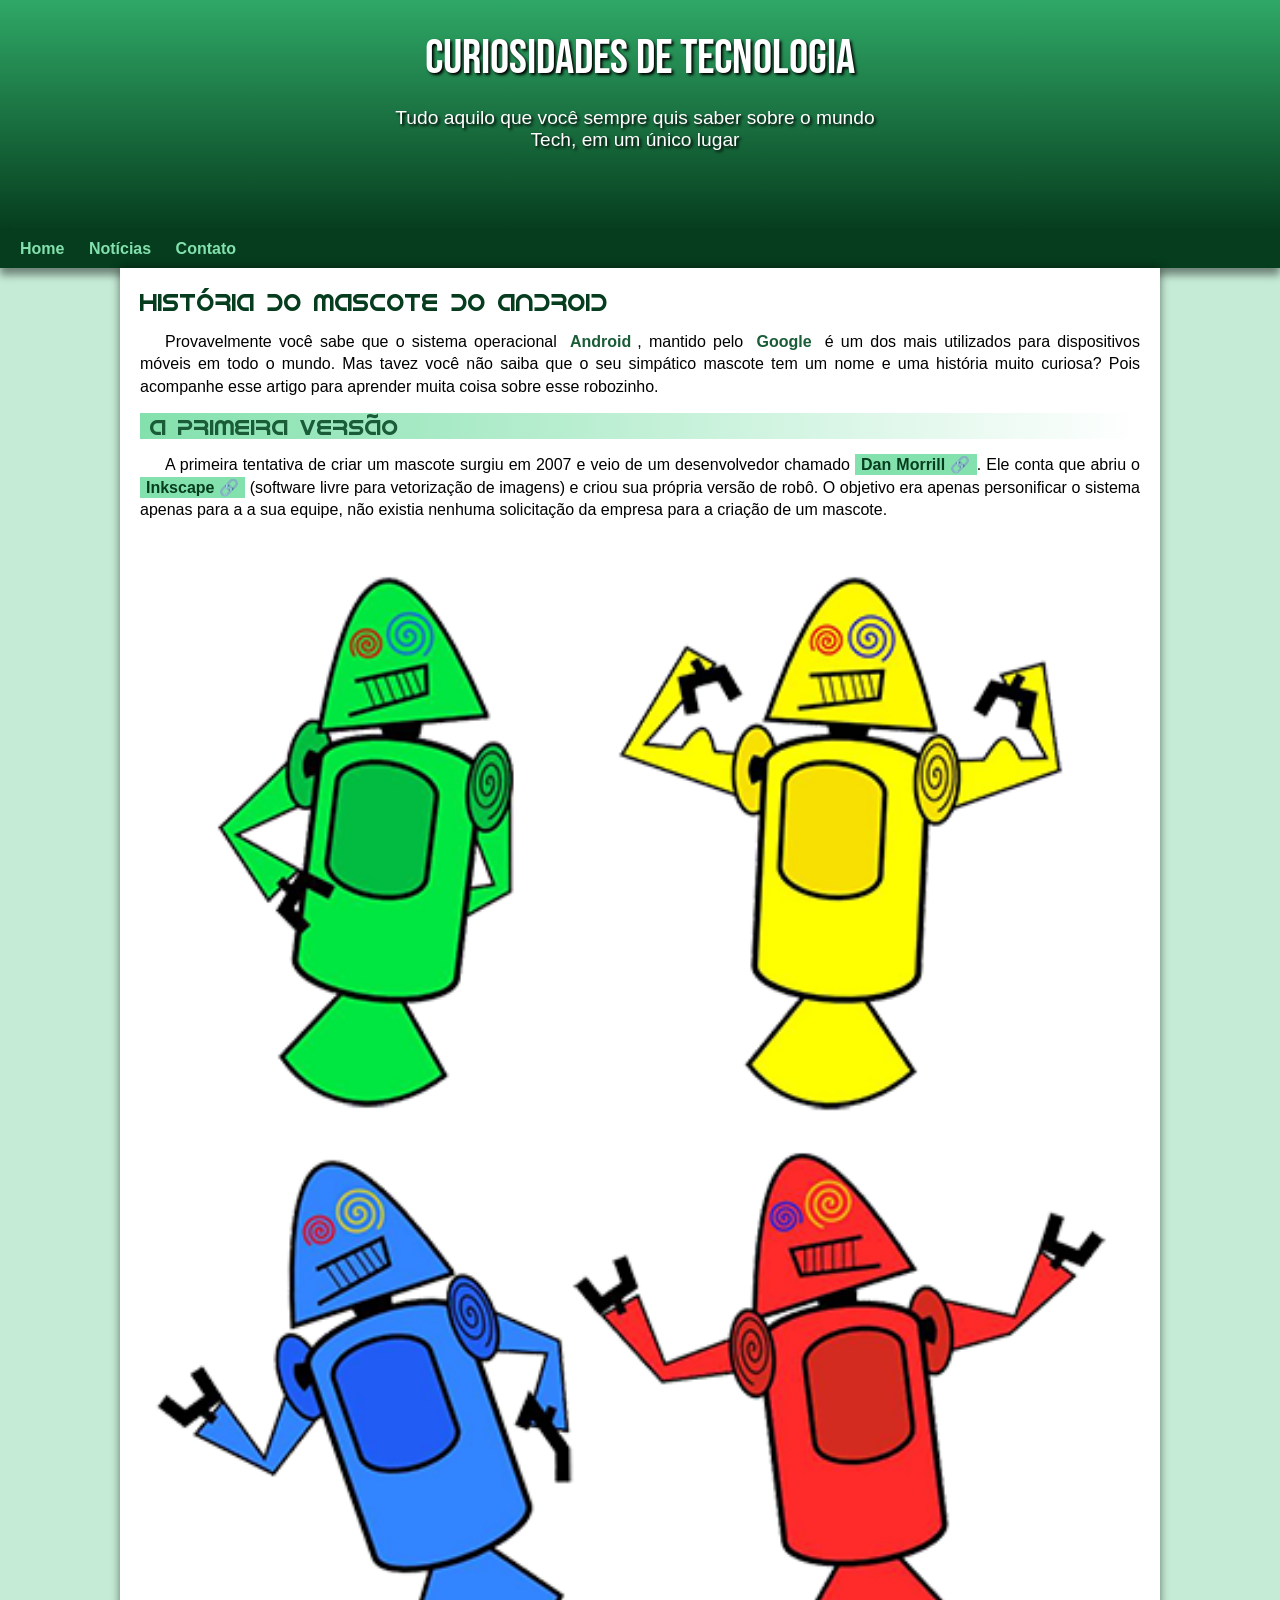
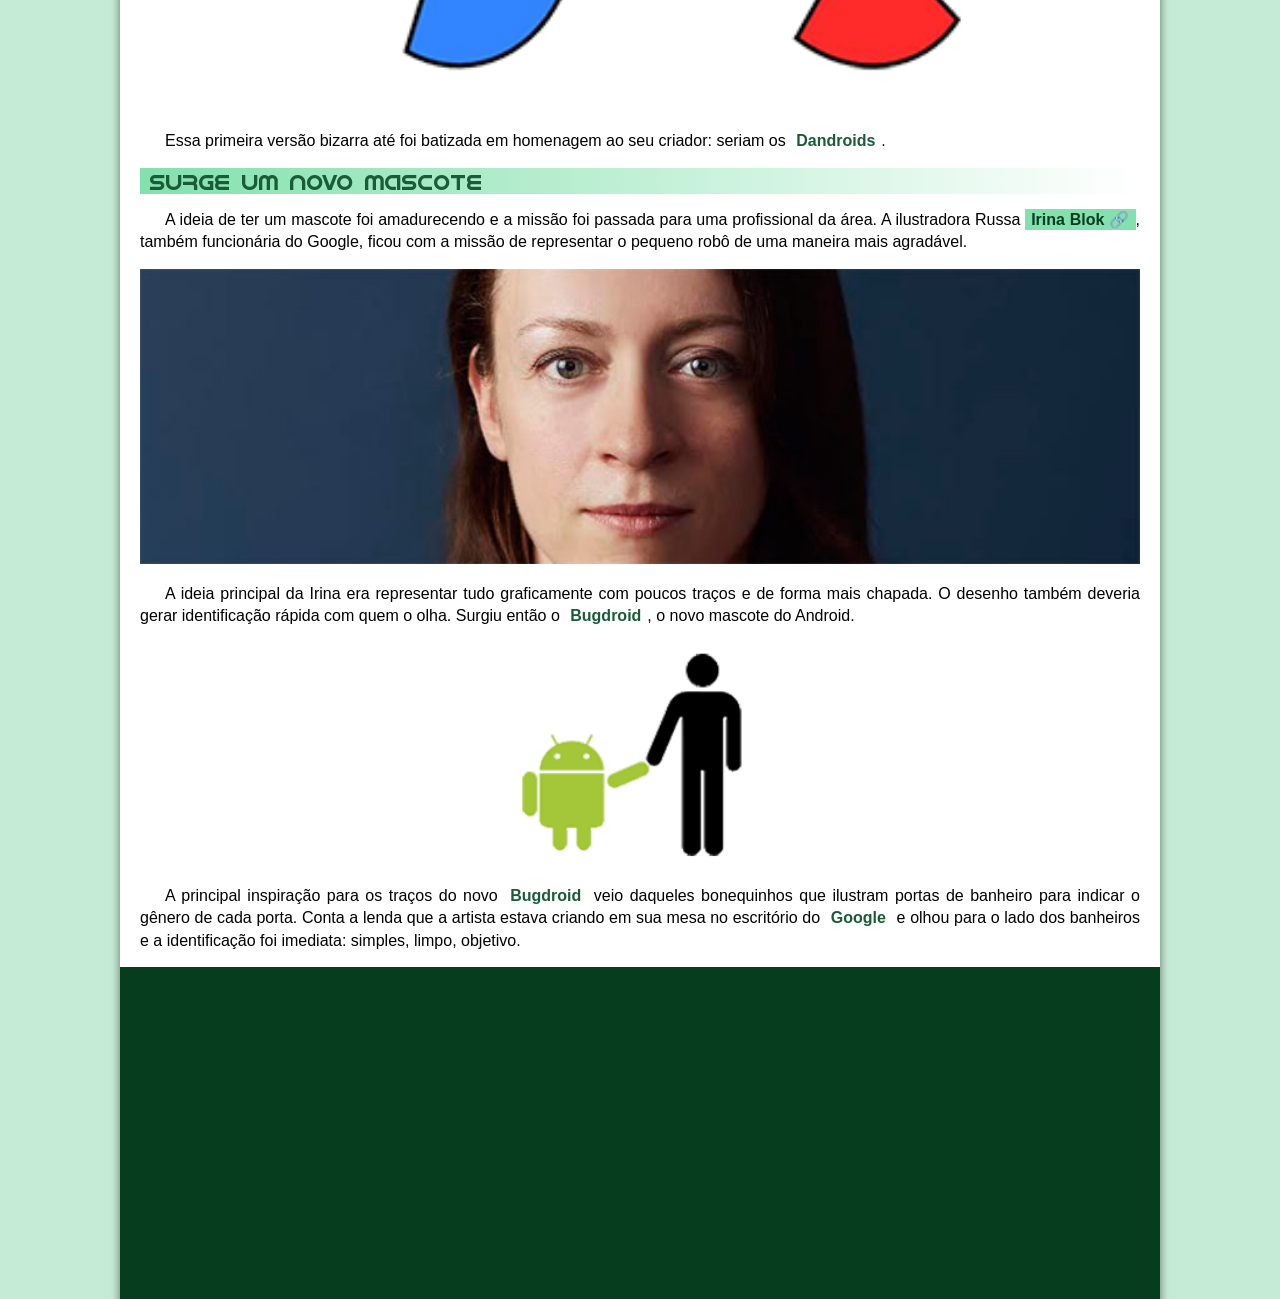
<file: index.html>
<!doctype html>
<html lang="pt-br">
  <head>
    <meta charset="UTF-8" />
    <meta name="viewport" content="width=device-width, initial-scale=1.0" />
    <title>Como surgiu o mascote do Android?</title>
    <link rel="shortcut icon" href="imagens/favicon.ico" type="image/x-icon" />
    <link rel="stylesheet" href="estilo/style.css" />
  </head>
  <body>
    <header>
        <h1>Curiosidades de tecnologia</h1>
        <p>
          Tudo aquilo que você sempre quis saber sobre o mundo Tech, em um único
          lugar
        </p>
    </header>
    <nav>
      <a href="#">Home</a>
      <a href="#">Notícias</a>
      <a href="#">Contato</a>
    </nav>
    <main>
    
        <article>
          <h1>História do Mascote do Android</h1>
          <p>
            Provavelmente você sabe que o sistema operacional
            <strong>Android</strong>, mantido pelo <strong>Google</strong> é um
            dos mais utilizados para dispositivos móveis em todo o mundo. Mas
            tavez você não saiba que o seu simpático mascote tem um nome e uma
            história muito curiosa? Pois acompanhe esse artigo para aprender muita
            coisa sobre esse robozinho.
          </p>
          <h2>A primeira versão</h2>
          <p>
            A primeira tentativa de criar um mascote surgiu em 2007 e veio de um
            desenvolvedor chamado
            <a
              href="https://androidcommunity.com/dan-morrill-shows-us-the-android-mascot-that-almost-was-20130103/"
              target="_blank"
              class="externo"
              >Dan Morrill</a
            >. Ele conta que abriu o
            <a
              href="https://inkscape.org/release/inkscape-1.4.2/windows/64-bit/msi/dl/"
              target="_blank"
              class="externo"
              >Inkscape</a
            >
            (software livre para vetorização de imagens) e criou sua própria
            versão de robô. O objetivo era apenas personificar o sistema apenas
            para a a sua equipe, não existia nenhuma solicitação da empresa para a
            criação de um mascote.
          </p>
          <picture>
            <source
              media="(max-width: 650px)"
              srcset="imagens/dan-droids-pq.png"
            />
            <img src="imagens/dan-droids.png" alt="Primeiro mascote do android" />
          </picture>
          <p>
            Essa primeira versão bizarra até foi batizada em homenagem ao seu
            criador: seriam os <strong>Dandroids</strong>.
          </p>
          <h2>Surge um novo mascote</h2>
          <p>
            A ideia de ter um mascote foi amadurecendo e a missão foi passada para
            uma profissional da área. A ilustradora Russa
            <a
              href="https://www.irinablok.com/android"
              target="_blank"
              class="externo"
              >Irina Blok</a
            >, também funcionária do Google, ficou com a missão de representar o
            pequeno robô de uma maneira mais agradável.
          </p>
          <picture>
            <source
              media="(max-width: 650px)"
              srcset="imagens/irina-blok-pq.jpg"
            />
            <img
              src="imagens/irina-blok.jpg"
              alt="Irina Blok, criadora do Bugdroid"
            />
          </picture>
          <p>
            A ideia principal da Irina era representar tudo graficamente com
            poucos traços e de forma mais chapada. O desenho também deveria gerar
            identificação rápida com quem o olha. Surgiu então o
            <strong>Bugdroid</strong>, o novo mascote do Android.
          </p>
          <img src="imagens/bugdroid.png" class="pequena" alt="Bugdroid" />
          <p>
            A principal inspiração para os traços do novo
            <strong>Bugdroid</strong> veio daqueles bonequinhos que ilustram
            portas de banheiro para indicar o gênero de cada porta. Conta a lenda
            que a artista estava criando em sua mesa no escritório do
            <strong>Google</strong> e olhou para o lado dos banheiros e a
            identificação foi imediata: simples, limpo, objetivo.
          </p>
        <div class="video">
      </section>
  
          <iframe
            width="560"
            height="315"
            src="https://www.youtube.com/embed/l2UDgpLz20M?si=G0NsQ5dsIKgA8Tqu"
            title="YouTube video player"
            frameborder="0"
            allow="
              accelerometer;
              autoplay;
              clipboard-write;
              encrypted-media;
              gyroscope;
              picture-in-picture;
              web-share;
            "
            referrerpolicy="strict-origin-when-cross-origin"
            allowfullscreen
          ></iframe>
</div>

        <aside>
          <h3>Quer aprender mais?</h3>

          <p>
            Outro assunto curioso em relação ao Android é que cada versão sempre
            foi nomeada em homenagem a um doce, em ordem alfabética a partir da
            versão 1.5 até a 9.0.
          </p>

          <ul>
            <li>1.5 - <abbr title="Bolo de copo">Cupcake</abbr></li>
            <li>1.6 - <abbr title="Rosquinha">Donut</abbr></li>
            <li>3.0 - <abbr title="Bomba">Eclair</abbr></li>
            <li>2.2 - <abbr title="Iogurte congelado">Froyo</abbr></li>
            <li>2.3 - <abbr title="Biscoito de gengibre">Gingerbread</abbr></li>
            <li>3.0 - <abbr title="Favo de mel">Honeycomb</abbr></li>
            <li>
              4.0 - <abbr title="Sanduiche Sorvete">Ice Cream Sandwich</abbr>
            </li>
            <li>4.1 - <abbr title="Jujuba">Jelly Bean</abbr></li>
            <li>4.4 - <abbr title="Kitkat">KitKat</abbr></li>
            <li>5.0 - <abbr title="Pirulito">Lolipop</abbr></li>
            <li>6.0 - <abbr title="Marshmallow">Marshmallow</abbr></li>
            <li>7.0 - <abbr title="Torrone">Nougat</abbr></li>
            <li>8.0 - <abbr title="Oreo">Oreo</abbr></li>
            <li>9.0 - <abbr title="Torta">Pie</abbr></li>
          </ul>

          <p>
            Infelizmente, o <strong>Android Q</strong> não existiu, pois o
            Google resolveu pôr fim a essa divertida prática e começou a usar
            numerações, o que deu origem ao Android 10.
          </p>

          <p>
            Acesse aqui o site
            <a
              href="https://www.android.com/why-android/"
              target="_blank"
              class="externo"
              >Android History</a
            >
            para conhecer a sequência das versões "adocicadas" e o que cada uma
            trouxe para o sistema Android.
          </p>
        </aside>

        <p>
          Então é isso! Espero que você tenha gostado do nosso artigo com essa
          curiosidade sobre o sistema <strong>Android</strong> e seu simpático
          mascote.
        </p>
      </article>
    </main>
    <footer>
      <p>Site criado por Enzo para o desafio</p>
    </footer>
  </body>
</html>
</file>
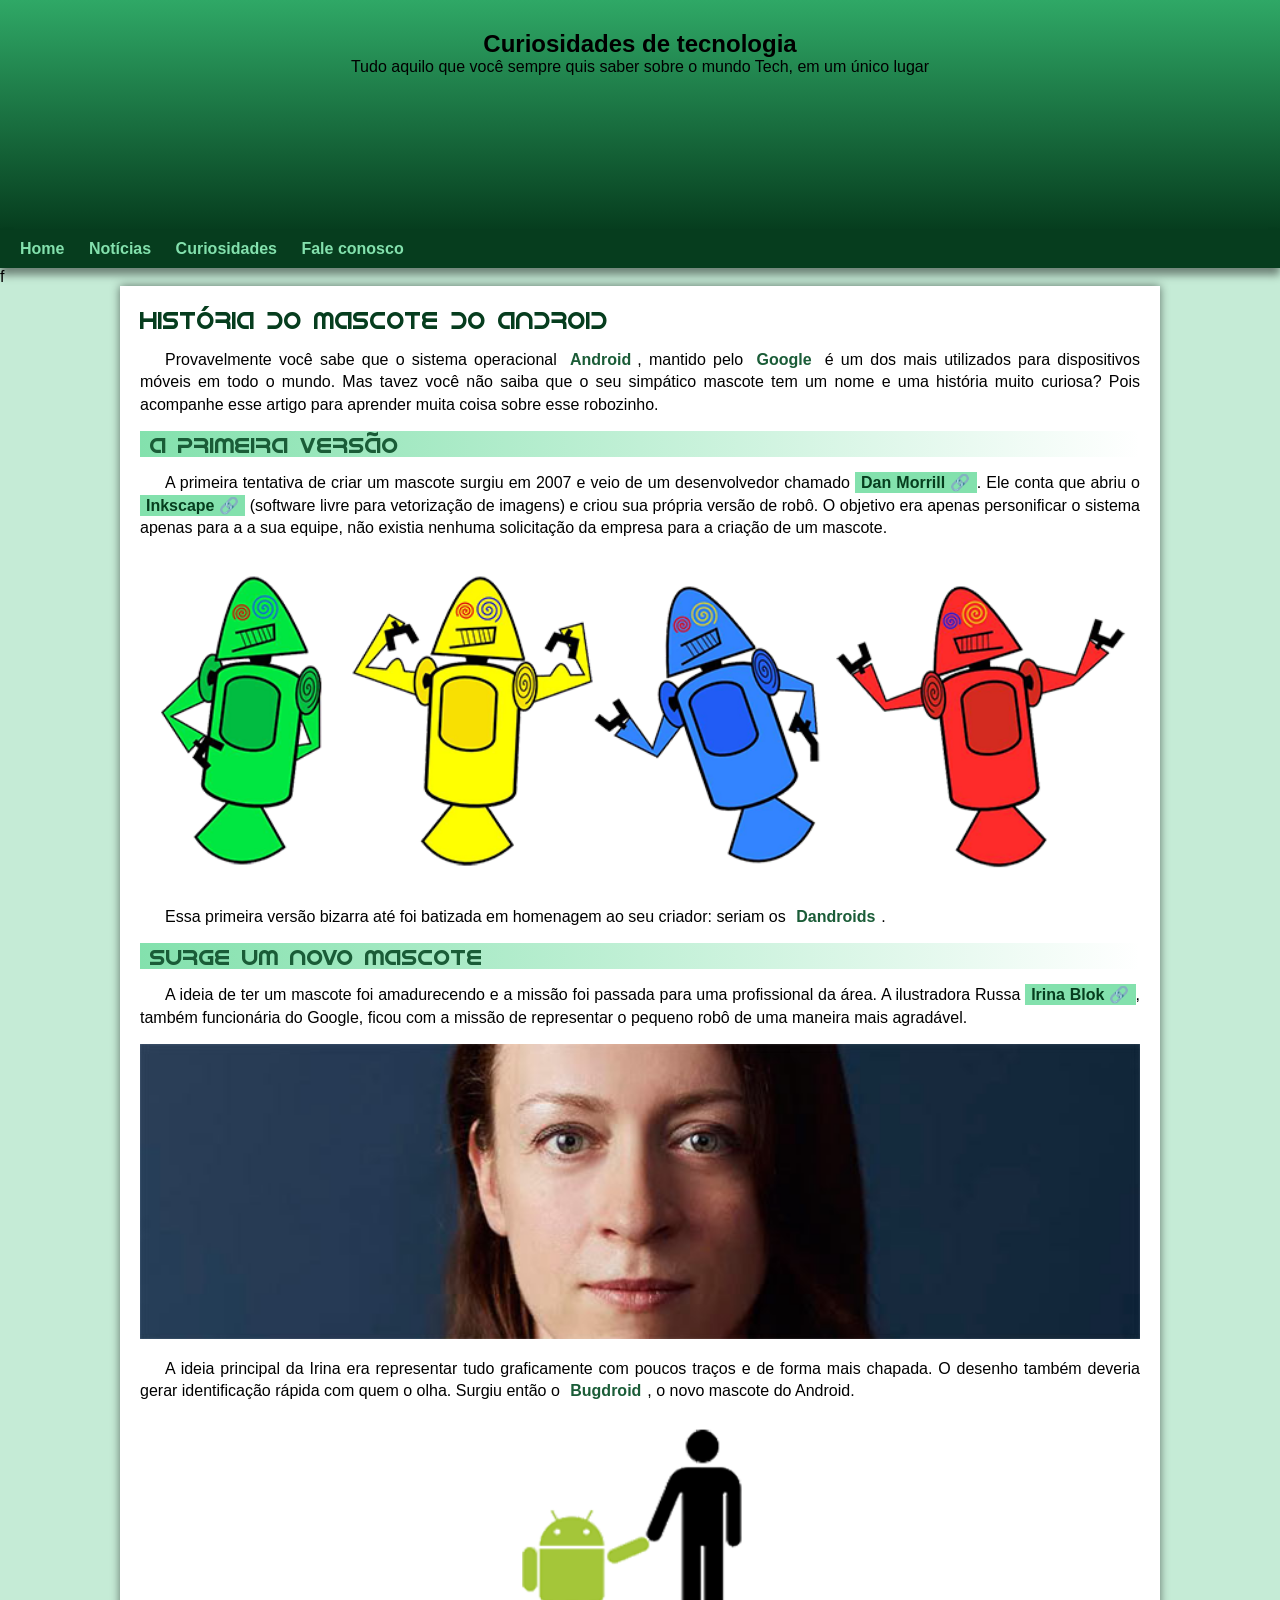
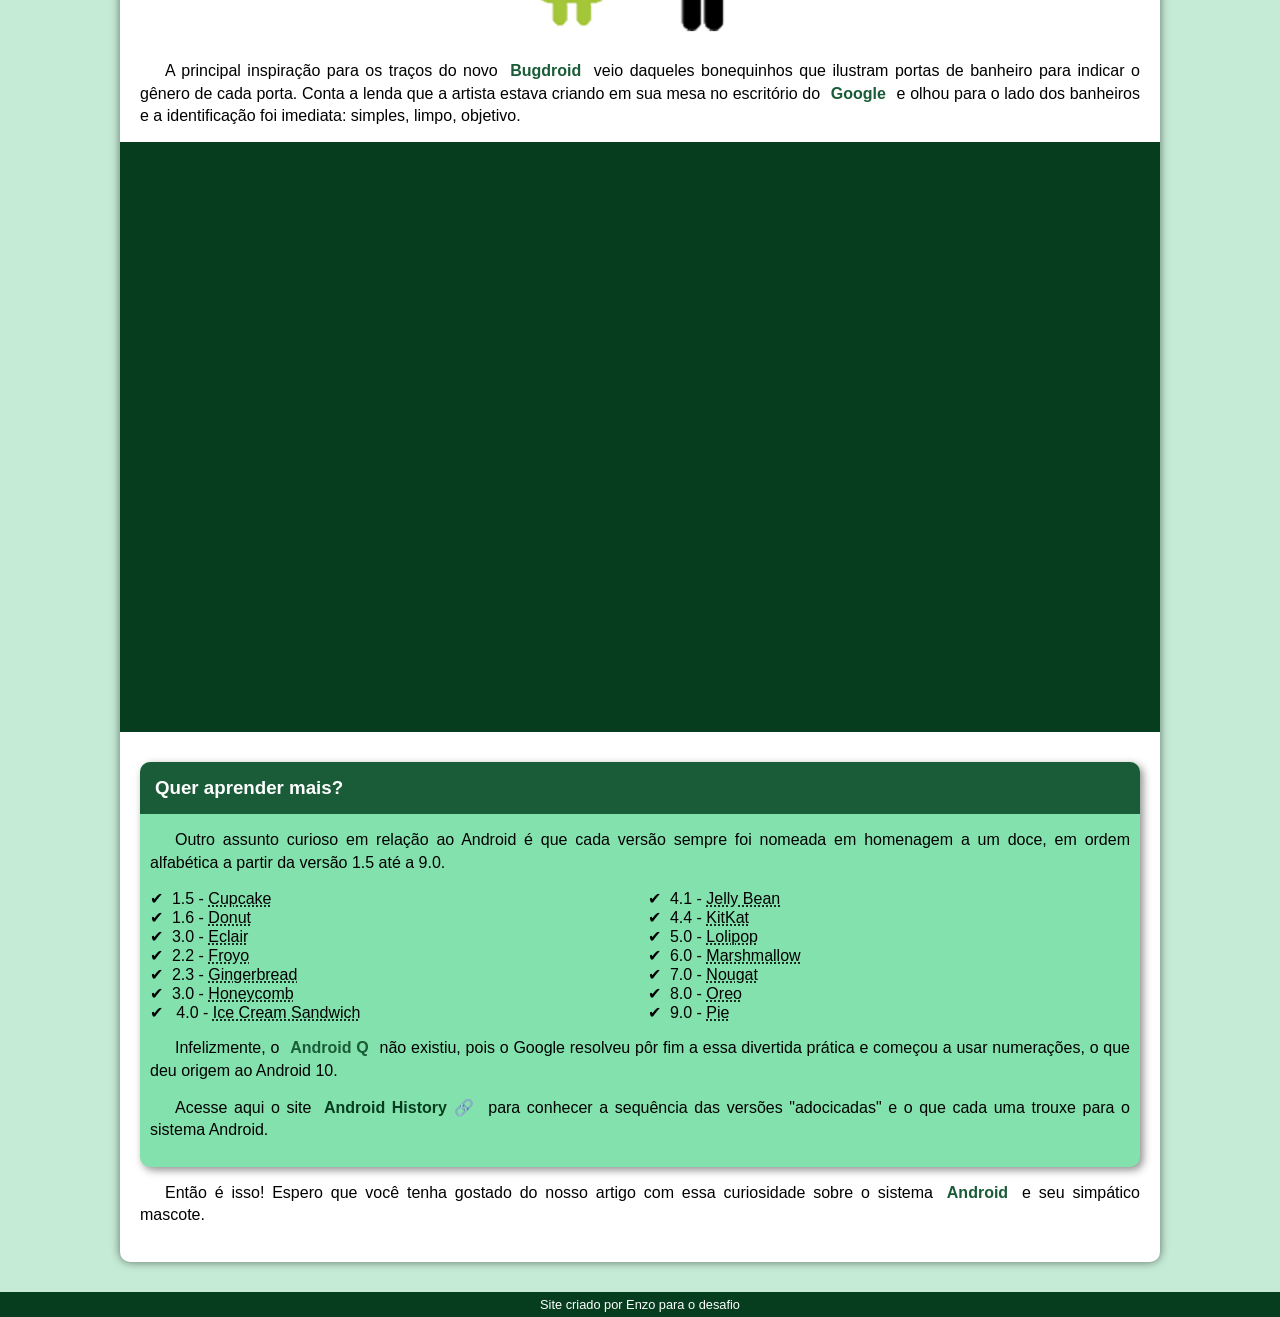
<file: index.html.html>
<!doctype html>
<html lang="pt-br">
  <head>
    <meta charset="UTF-8" />
    <meta name="viewport" content="width=device-width, initial-scale=1.0" />
    <title>Como surgiu o mascote do Android?</title>
    <link rel="shortcut icon" href="imagens/favicon.ico" type="image/x-icon" />
    <link rel="stylesheet" href="estilo/style.css" />
  </head>
  <body>
    <header>
      <section id="home">
        <h1>Curiosidades de tecnologia</h1>
        <p>
          Tudo aquilo que você sempre quis saber sobre o mundo Tech, em um único
          lugar
        </p>
      </section>
    </header>
    <nav>
      <a href="#home">Home</a>
      <a href="#noticias">Notícias</a>
      <a href="#">Curiosidades</a>
      <a href="#">Fale conosco</a>
    </nav>f
    <main>
    
        <article>
          <h1>História do Mascote do Android</h1>
          <p>
            Provavelmente você sabe que o sistema operacional
            <strong>Android</strong>, mantido pelo <strong>Google</strong> é um
            dos mais utilizados para dispositivos móveis em todo o mundo. Mas
            tavez você não saiba que o seu simpático mascote tem um nome e uma
            história muito curiosa? Pois acompanhe esse artigo para aprender muita
            coisa sobre esse robozinho.
          </p>
          <h2>A primeira versão</h2>
          <p>
            A primeira tentativa de criar um mascote surgiu em 2007 e veio de um
            desenvolvedor chamado
            <a
              href="https://androidcommunity.com/dan-morrill-shows-us-the-android-mascot-that-almost-was-20130103/"
              target="_blank"
              class="externo"
              >Dan Morrill</a
            >. Ele conta que abriu o
            <a
              href="https://inkscape.org/release/inkscape-1.4.2/windows/64-bit/msi/dl/"
              target="_blank"
              class="externo"
              >Inkscape</a
            >
            (software livre para vetorização de imagens) e criou sua própria
            versão de robô. O objetivo era apenas personificar o sistema apenas
            para a a sua equipe, não existia nenhuma solicitação da empresa para a
            criação de um mascote.
          </p>
          <picture>
            <source
              media="(max-width: 650px)"
              srcset="imagens/dan-droids-pq.png"
            />
            <img src="imagens/dan-droids.png" alt="Primeiro mascote do android" />
          </picture>
          <p>
            Essa primeira versão bizarra até foi batizada em homenagem ao seu
            criador: seriam os <strong>Dandroids</strong>.
          </p>
          <h2>Surge um novo mascote</h2>
          <p>
            A ideia de ter um mascote foi amadurecendo e a missão foi passada para
            uma profissional da área. A ilustradora Russa
            <a
              href="https://www.irinablok.com/android"
              target="_blank"
              class="externo"
              >Irina Blok</a
            >, também funcionária do Google, ficou com a missão de representar o
            pequeno robô de uma maneira mais agradável.
          </p>
          <picture>
            <source
              media="(max-width: 650px)"
              srcset="imagens/irina-blok-pq.jpg"
            />
            <img
              src="imagens/irina-blok.jpg"
              alt="Irina Blok, criadora do Bugdroid"
            />
          </picture>
          <p>
            A ideia principal da Irina era representar tudo graficamente com
            poucos traços e de forma mais chapada. O desenho também deveria gerar
            identificação rápida com quem o olha. Surgiu então o
            <strong>Bugdroid</strong>, o novo mascote do Android.
          </p>
          <img src="imagens/bugdroid.png" class="pequena" alt="Bugdroid" />
          <p>
            A principal inspiração para os traços do novo
            <strong>Bugdroid</strong> veio daqueles bonequinhos que ilustram
            portas de banheiro para indicar o gênero de cada porta. Conta a lenda
            que a artista estava criando em sua mesa no escritório do
            <strong>Google</strong> e olhou para o lado dos banheiros e a
            identificação foi imediata: simples, limpo, objetivo.
          </p>
        <div class="video">
      </section>
  
          <iframe
            width="560"
            height="315"
            src="https://www.youtube.com/embed/l2UDgpLz20M?si=G0NsQ5dsIKgA8Tqu"
            title="YouTube video player"
            frameborder="0"
            allow="
              accelerometer;
              autoplay;
              clipboard-write;
              encrypted-media;
              gyroscope;
              picture-in-picture;
              web-share;
            "
            referrerpolicy="strict-origin-when-cross-origin"
            allowfullscreen
          ></iframe>
</div>

        <aside>
          <h3>Quer aprender mais?</h3>

          <p>
            Outro assunto curioso em relação ao Android é que cada versão sempre
            foi nomeada em homenagem a um doce, em ordem alfabética a partir da
            versão 1.5 até a 9.0.
          </p>

          <ul>
            <li>1.5 - <abbr title="Bolo de copo">Cupcake</abbr></li>
            <li>1.6 - <abbr title="Rosquinha">Donut</abbr></li>
            <li>3.0 - <abbr title="Bomba">Eclair</abbr></li>
            <li>2.2 - <abbr title="Iogurte congelado">Froyo</abbr></li>
            <li>2.3 - <abbr title="Biscoito de gengibre">Gingerbread</abbr></li>
            <li>3.0 - <abbr title="Favo de mel">Honeycomb</abbr></li>
            <li>
              4.0 - <abbr title="Sanduiche Sorvete">Ice Cream Sandwich</abbr>
            </li>
            <li>4.1 - <abbr title="Jujuba">Jelly Bean</abbr></li>
            <li>4.4 - <abbr title="Kitkat">KitKat</abbr></li>
            <li>5.0 - <abbr title="Pirulito">Lolipop</abbr></li>
            <li>6.0 - <abbr title="Marshmallow">Marshmallow</abbr></li>
            <li>7.0 - <abbr title="Torrone">Nougat</abbr></li>
            <li>8.0 - <abbr title="Oreo">Oreo</abbr></li>
            <li>9.0 - <abbr title="Torta">Pie</abbr></li>
          </ul>

          <p>
            Infelizmente, o <strong>Android Q</strong> não existiu, pois o
            Google resolveu pôr fim a essa divertida prática e começou a usar
            numerações, o que deu origem ao Android 10.
          </p>

          <p>
            Acesse aqui o site
            <a
              href="https://www.android.com/why-android/"
              target="_blank"
              class="externo"
              >Android History</a
            >
            para conhecer a sequência das versões "adocicadas" e o que cada uma
            trouxe para o sistema Android.
          </p>
        </aside>

        <p>
          Então é isso! Espero que você tenha gostado do nosso artigo com essa
          curiosidade sobre o sistema <strong>Android</strong> e seu simpático
          mascote.
        </p>
      </article>
    </main>
    <footer>
      <p>Site criado por Enzo para o desafio</p>
    </footer>
  </body>
</html>
</file>
<file: estilo/style.css>
@charset "UTF-8";

@import url("https://fonts.googleapis.com/css2?family=Bebas+Neue&display=swap");

@font-face {
  font-family: "Android";
  src: url("../fontes/idroid.otf") format("opentype");
  font-weight: normal;
}

:root {
  --cor0: #c5ebd6;
  --cor1: #83e1ad;
  --cor2: #3ddc84;
  --cor3: #2fa866;
  --cor4: #1a5c37;
  --cor5: #063d1e;

  --fonte-padrao: Arial, Verdana, Helvetica, sans-serif;
  --fonte-destaque: "Bebas Neue", cursive;
  --fonte-android: "Android", cursive;
}

* {
  margin: 0px;
  padding: 0px;
}


body {
  background-color: var(--cor0);
  font-family: var(--fonte-padrao);
}

a.externo::after {
  content: "\00A0\1F517";
}

header {
  background-image: linear-gradient(to bottom, var(--cor3), var(--cor5));
  min-height: 150px;
  text-align: center;
  padding-top: 30px;
  height: 200px;
}

header >h1 {
  color: white;
  font-family: var(--fonte-destaque);
  font-size: 3em;
  margin-bottom: 20px;
  text-shadow: 2px 2px 3px black;
  font-weight: normal;
}

header > p {
  font-family: var(--fonte-padrao);
  font-size: 1.2em;
  color: white;
  max-width: 500px;
  padding-right: 10px;
  padding-bottom: 25px;
  margin: auto;
  text-shadow: 2px 2px 3px black;
  margin-bottom: 30px;
}

nav {
  background-color: var(--cor5);
  padding: 10px;
  box-shadow: 0px 7px 8px rgba(0, 0, 0, 0.445);
}

nav > a {
  color: var(--cor1);
  padding: 10px;
  text-decoration: none;
  font-weight: bolder;
  transition-duration: 0.7s;
  border-radius: 5px;
}

nav > a:hover {
  background-color: var(--cor3);
  color: var(--cor5);
}

main {
  min-width: 300px;
  max-width: 1000px;
  background-color: white;
  margin: auto;
  margin-bottom: 30px;
  padding: 20px;
  box-shadow: 0px 0px 10px rgba(0, 0, 0, 0.527);
  border-radius: 0px 0px 10px 10px;
}

main h1 {
  color: var(--cor5);
  font-family: var(--fonte-android);
  font-weight: normal;
  font-size: 1.8;
}

main img {
  width: 100%;
}

main img.pequena {
  max-width: 350px;
  margin: auto;
  display: block;
}

main h2 {
  font-family: var(--fonte-android);
  color: var(--cor4);
  font-size: 1.4em;
  background-image: linear-gradient(to right, var(--cor1), transparent);
  text-indent: 10px;
  font-weight: normal;
}

main p {
  margin: 15px 0px 15px 0px;
  text-align: justify;
  text-indent: 25px;
  line-height: 1.4em;
}

main strong {
  color: var(--cor4);
  font-weight: bold;
  padding: 2px 6px;
}

main a {
  background-color: var(--cor1);
  color: var(--cor5);
  text-decoration: none;
  padding: 2px 6px;
  font-weight: bold;
}

main a:hover {
  text-decoration: underline;
  color: var(--cor4);
}

div.video {
    background-color: var(--cor5);
    margin: 0px -20px 30px -20px;
    padding: 20px;
    padding-bottom: 57%;
    position: relative;
}

div.video > iframe {
    position: absolute;
    top: 5%;
    left: 5%;
    width: 90%;
    height: 90%;
}

aside {
  background-color: var(--cor1);
  padding: 10px;
  border-radius: 10px;
  box-shadow: 3px 3px 8px rgba(0, 0, 0, 0.452);
}

aside > ul {
  list-style-type: "\2714\00A0\00A0";
  list-style-position: inside;
  columns: 2;
}

aside > h3 {
  background-color: var(--cor4);
  color: white;
  padding: 15px;
  margin: -10px -10px 0px -10px;
  border-radius: 10px 10px 0px 0px;
}

footer {
  background-color: var(--cor5);
  color: white;
  text-align: center;
  font-size: 0.8em;
  padding: 5px;
}

footer a {
  color: white;
  font-weight: bolder;
  text-decoration: none;
}

footer a:hover {
  text-decoration: underline;
  color: var(--cor1);
}
</file>
